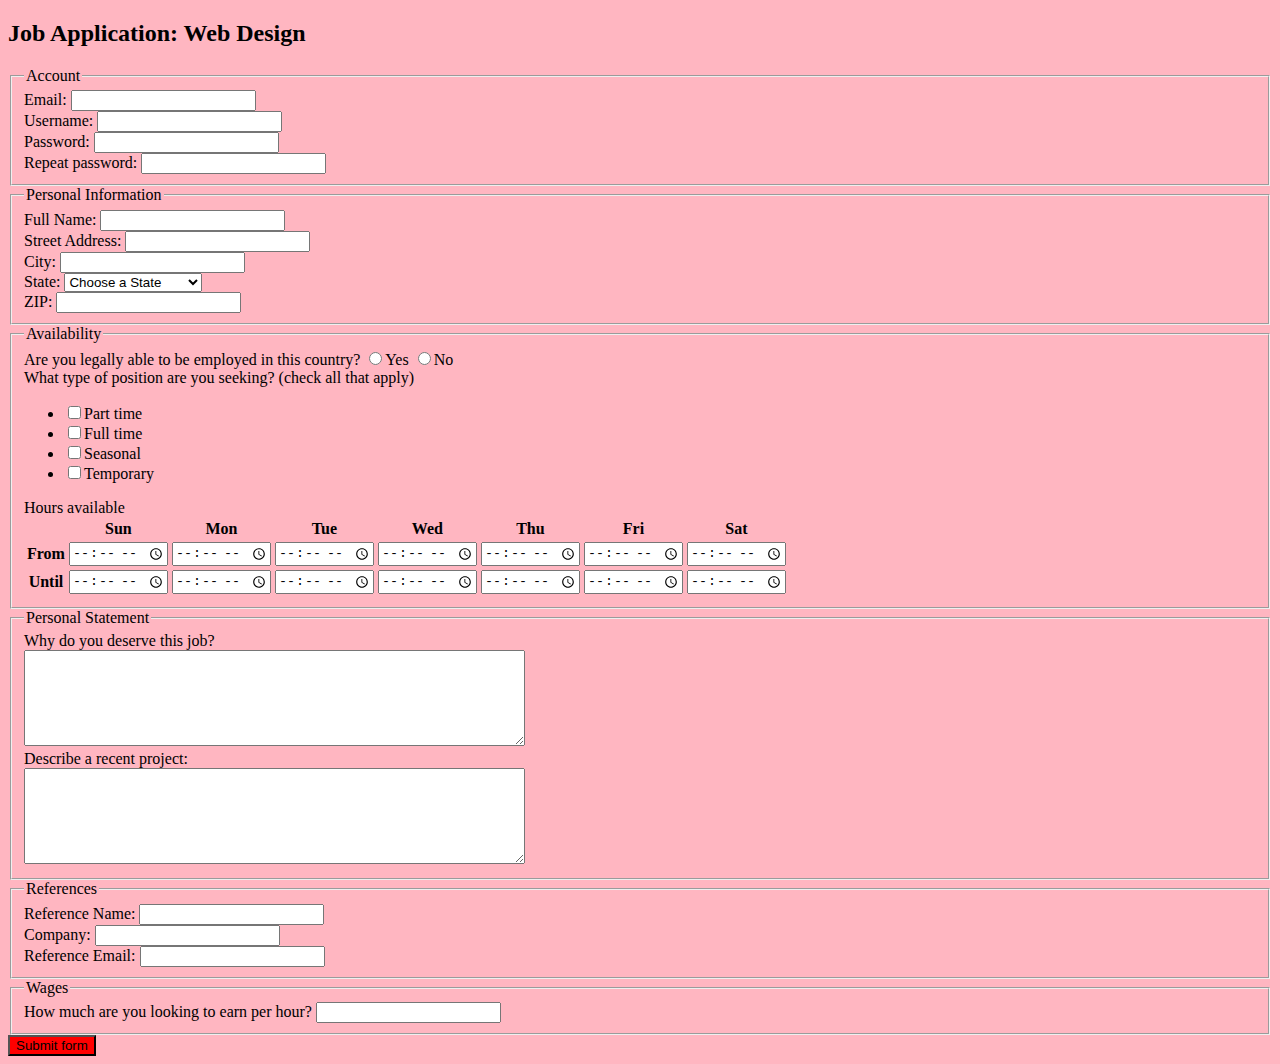
<file: jobApplicationForm.html>
<!DOCTYPE html>
<html>
<head>
	<meta charset="utf-8">
	<title>Job Application</title>
</head>
<body style = "background-color: lightpink">
    <background-color:turqoise>
<h2>Job Application: Web Design</h2>

<form action="http://gclass.alexburner.com/formtest.php" method="post">
<form name="input" action="html_form_action.asp" method="post">
	<fieldset>
        
		<legend>Account</legend>
		<div class="field">
			<label>Email:</label> 
			<input type="text" name="email">
        </div>
        <div class="field">
            <label>Username:</label>
            <input type="text" name="username"
        </div>
		<div class="field">
			<label>Password:</label> 
			<input type="password" name="password">
		</div>
		<div class="field">
			<label>Repeat password:</label> 
			<input type="password" name="password_r">
		</div>
	</fieldset>

	<fieldset>
		<legend>Personal Information</legend>
		<div class="field">
			<label>Full Name:</label> 
			<input type="text" name="name">
		</div>
		<div class="field">
			<label>Street Address:</label> 
			<input type="text" name="street">
		</div>
		<div class="field">
			<label>City:</label> 
			<input type="text" name="city">
		</div>
		<div class="field">
			<label>State:</label> 
			<select name="state">
				<option value="" selected="true">Choose a State</option>
				<option value="AL">Alabama</option>
				<option value="AK">Alaska</option>
				<option value="AZ">Arizona</option>
				<option value="AR">Arkansas</option>
				<option value="CA">California</option>
				<option value="CO">Colorado</option>
				<option value="CT">Connecticut</option>
				<option value="DE">Delaware</option>
				<option value="DC">District of Columbia</option>
				<option value="FL">Florida</option>
				<option value="GA">Georgia</option>
				<option value="HI">Hawaii</option>
				<option value="ID">Idaho</option>
				<option value="IL">Illinois</option>
				<option value="IN">Indiana</option>
				<option value="IA">Iowa</option>
				<option value="KS">Kansas</option>
				<option value="KY">Kentucky</option>
				<option value="LA">Louisiana</option>
				<option value="ME">Maine</option>
				<option value="MD">Maryland</option>
				<option value="MA">Massachusetts</option>
				<option value="MI">Michigan</option>
				<option value="MN">Minnesota</option>
				<option value="MS">Mississippi</option>
				<option value="MO">Missouri</option>
				<option value="MT">Montana</option>
				<option value="NE">Nebraska</option>
				<option value="NV">Nevada</option>
				<option value="NH">New Hampshire</option>
				<option value="NJ">New Jersey</option>
				<option value="NM">New Mexico</option>
				<option value="NY">New York</option>
				<option value="NC">North Carolina</option>
				<option value="ND">North Dakota</option>
				<option value="OH">Ohio</option>
				<option value="OK">Oklahoma</option>
				<option value="OR">Oregon</option>
				<option value="PA">Pennsylvania</option>
				<option value="RI">Rhode Island</option>
				<option value="SC">South Carolina</option>
				<option value="SD">South Dakota</option>
				<option value="TN">Tennessee</option>
				<option value="TX">Texas</option>
				<option value="UT">Utah</option>
				<option value="VT">Vermont</option>
				<option value="VA">Virginia</option>
				<option value="WA">Washington</option>
				<option value="WV">West Virginia</option>
				<option value="WI">Wisconsin</option>
				<option value="WY">Wyoming</option>
			</select>
		</div>
		<div class="field">
			<label>ZIP:</label> 
			<input type="text" name="zip">
		</div>
	</fieldset>

	<fieldset>
		<legend>Availability</legend>
		<div class="field">
			<label>Are you legally able to be employed in this country?</label> 
			<input type="radio" name="legal" value="yes">Yes
			<input type="radio" name="legal" value="no">No
		</div>
		<div class="field">
			<label>What type of position are you seeking? (check all that apply)</label>
			<ul>
				<li><input type="checkbox" name="position_pt" value="parttime">Part time</li>
				<li><input type="checkbox" name="position_ft" value="fulltime">Full time</li>
				<li><input type="checkbox" name="position_sl" value="seasonal">Seasonal</li>
				<li><input type="checkbox" name="position_tp" value="temporary">Temporary</li>
			</ul>
		</div>
		<div class="field">
			<label>Hours available</label>
			<table>
				<tr>
					<td></td>
					<th>Sun</th>
					<th>Mon</th>
					<th>Tue</th>
					<th>Wed</th>
					<th>Thu</th>
					<th>Fri</th>
					<th>Sat</th>
				</tr>
				<tr>
					<th>From</th>
					<td><input type="time" size="5" name="su_from"></td>
					<td><input type="time" size="5" name="mo_from"></td>
					<td><input type="time" size="5" name="tu_from"></td>
					<td><input type="time" size="5" name="we_from"></td>
					<td><input type="time" size="5" name="th_from"></td>
					<td><input type="time" size="5" name="fr_from"></td>
					<td><input type="time" size="5" name="sa_from"></td>
				</tr>
				<tr>
					<th>Until</th>
					<td><input type="time" size="5" name="su_until"></td>
					<td><input type="time" size="5" name="mo_until"></td>
					<td><input type="time" size="5" name="tu_until"></td>
					<td><input type="time" size="5" name="we_until"></td>
					<td><input type="time" size="5" name="th_until"></td>
					<td><input type="time" size="5" name="fr_until"></td>
					<td><input type="time" size="5" name="sa_until"></td>
				</tr>
			</table>
		</div>
	</fieldset>

	<fieldset>
		<legend>Personal Statement</legend>
		<div class="field">
			<label>Why do you deserve this job?</label><br>
			<textarea name="deserve" rows="6" cols="60"></textarea>
		</div>
		<div class="field">
			<label>Describe a recent project:</label><br>
			<textarea name="project" rows="6" cols="60"></textarea>
		</div>
    </fieldset>
    <fieldset>
        <legend>References</legend>
        <div class="field">
            <label>Reference Name:</label>
            <input type=text name="reference name"
        </div>
        <div class="field">
            <label>Company:</label>
            <input type=text name="company"
        </div>
        <div class="field">
            <label>Reference Email:</label>
            <input type=text name="reference email"
        </div>
    </fieldset>
    <fieldset>
        <legend>Wages</legend>
        <div class="field">
            <label>How much are you looking to earn per hour?</label>
            <input type=text name="How much are you looking to earn per hour?"
        </div>
         
    </fieldset>

	<input type="submit" value="Submit form" style= "background-color:red">
</form>
</form>
</body>
</html>
</file>
